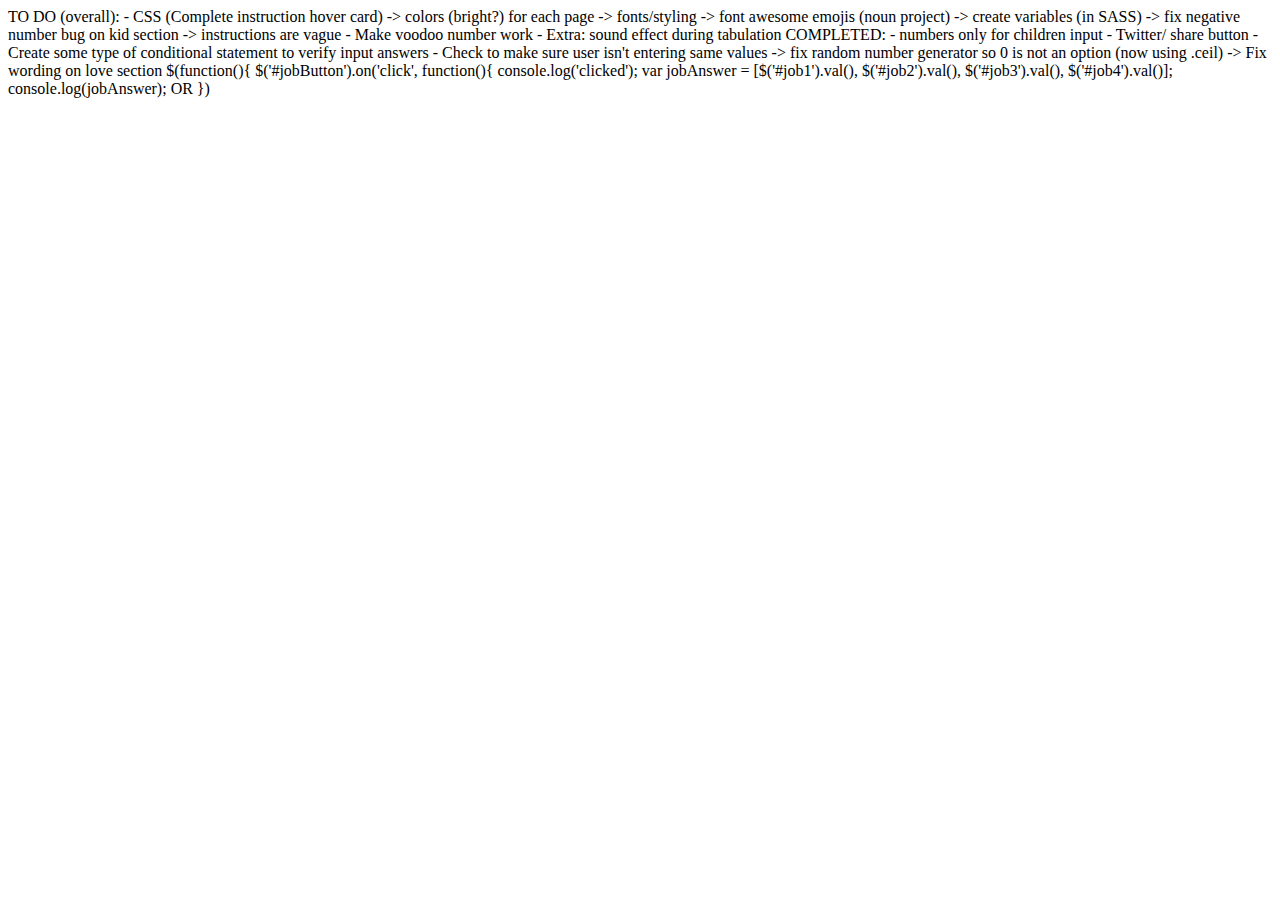
<file: notes/howTos copy.html>
<!DOCTYPE html>
<html lang="en">
<head>
	<meta charset="UTF-8">
	<title>Document</title>
</head>
<body>

	TO DO (overall):
	
	- CSS (Complete instruction hover card)
		-> colors (bright?) for each page
		-> fonts/styling
		-> font awesome emojis (noun project)
		-> create variables (in SASS)
		-> fix negative number bug on kid section
		-> instructions are vague

	- Make voodoo number work 
	- Extra: sound effect during tabulation

	COMPLETED:

	- numbers only for children input
	- Twitter/ share button
	- Create some type of conditional statement to verify input answers
	- Check to make sure user isn't entering same values
	-> fix random number generator so 0 is not an option (now using .ceil)
	-> Fix wording on love section 


	
	<!-- SECTION: HOW GAME WORKS -->
	
	<!-- *Each step outlined in 'HOW GAME LOOKS' will appear on the same page, but display none will help remove previous question and provide a smooth transition between each one (yay!)
	
	1. Page (design, tbd) will have following question: "Do you want us to read your future? Play MASH with us?" when you click on yes it will direct you to next questions.
	
	1 a) The word "MASH" will be highlighted and when hovered will provide instructions for the game. 
	
	2. First box appears on screen with the words "MASH" that describes to users what the Mansion, Apartment, Shack, house options actually mean. A button in the bottom right corner appears with the words "next" which will take user to next screen via display none. This button will hide current information and then will display next info.
	
	3. A second box will show jobs header with four input fields underneath that show where user will include four job options. If user does not enter all four fields a message will pop up that reminds user to fill out entire set of boxes.
	
	A button in the right corner appears with the words "next" which will take user to next screen via display none. This button will hide current information and then will display next info.
	
	4.  A third box will show love header with four input fields underneath that show where user will include four love options. If user does not enter all four fields a message will pop up that reminds user to fill out entire set of boxes.
	
	A button in the right corner appears with the words "next" which will take user to next screen via display none. This button will hide current information and then will display next info.
	
	5. A fifth box will show children header with four input fields underneath that show where user will include four job options. If user does not enter all four fields a message will pop up that reminds user to fill out entire set of boxes.
	
	6. A button in the right corner appears with the words "next" which will take user to next screen that says "Results are being tabulated". Behind the scenes a Math.floor(Math.random()) will come up with a random number between 1 and 15. Once this number is achieved it will appear on screen for 10 seconds (0:30 min). 
	
	7. The random number will be input into MASH options and the correct answer will appear on screen. 
	
	
	<!SECTION: HOW GAME LOOKS -->
	<!-- 1. Title: MASH
	2. Instruction card (can be changed later)
	3. Question section 1 (MASH): 
		- Header: MASH in bold 
		- Box details Mansion Apartment Shack House (MASH)
	
	4. Question section 2 (jobs):
		- Header: Jobs
		- User fills in four job inputs. When user finishes filling in input field they can click on "next" to advance.
	
	5. Question section 3 (Love): 
		- Header: Love
		- User fills in four love inputs. When user finishes filling in input field they can click on "next" to advance.
	
	6. Question section 4 (children):
		- Header: Kids
		- User fills in four children inputs. When user finishes filling in input field they can click on "next" to advance.
	
	7. Complete quiz:
	
		- User clicks on button that reads "play game" to tabulate random generated number that is then shown on screen (how it works will appear in "how game works" section)
	
	8. Result page:
		- Result page appears and tells user "Your MASH fortune" is being tabulated with animated hearts that appear alongside it. 
	
	9. Fortune:
		- User's fortune appears on screen. Underneath is an option to play again and share on Twitter. 
	 --> 
	<!-- 
	//
	THIS IS A NOTE ABOUT HOW YOU CAN RETURN INPUTS FROM AN ARRAY IN A DIFFERENT WAY -->
	
	$(function(){
		$('#jobButton').on('click', function(){
			console.log('clicked');
	
			var jobAnswer = [$('#job1').val(), $('#job2').val(), $('#job3').val(), $('#job4').val()];
			console.log(jobAnswer);
			
			OR
			<!-- // var jobAnswer = $('#job2').val();
			// console.log(jobAnswer);
	
			// var jobAnswer = $('#job3').val();
			// console.log(jobAnswer);
	
			// var jobAnswer = $('#job4').val();
			// console.log(jobAnswer); -->
		})</div>
	
</body>
</html>
</file>
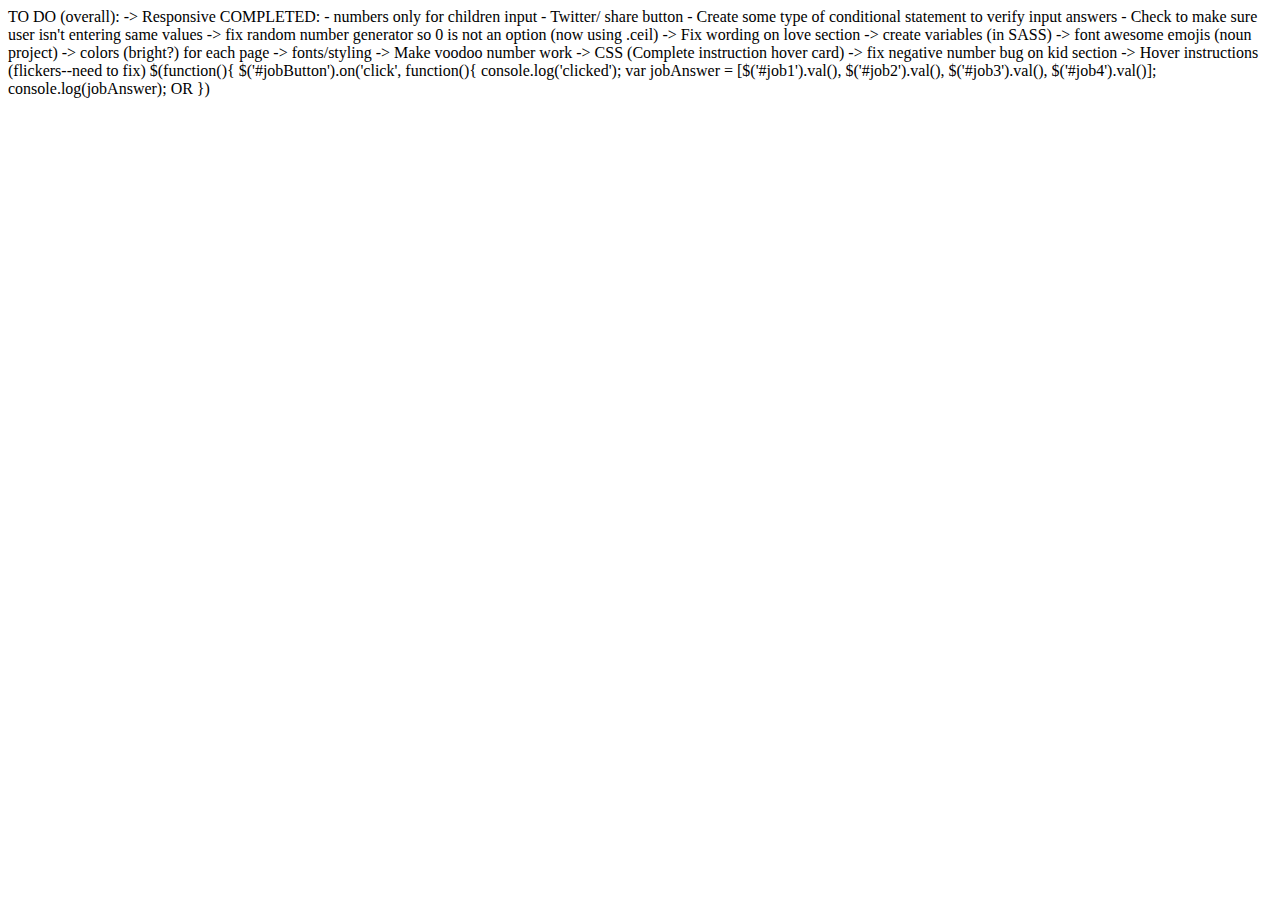
<file: notes/howTos.html>
<!DOCTYPE html>
<html lang="en">
<head>
	<meta charset="UTF-8">
	<title>Document</title>
</head>
<body>

	TO DO (overall):
	
	-> Responsive






	COMPLETED:

	- numbers only for children input
	- Twitter/ share button
	- Create some type of conditional statement to verify input answers
	- Check to make sure user isn't entering same values
	-> fix random number generator so 0 is not an option (now using .ceil)
	-> Fix wording on love section 
	-> create variables (in SASS)
	-> font awesome emojis (noun project)
	-> colors (bright?) for each page
	-> fonts/styling
	-> Make voodoo number work 
	-> CSS (Complete instruction hover card)
	-> fix negative number bug on kid section
	-> Hover instructions (flickers--need to fix)


	
	<!-- SECTION: HOW GAME WORKS -->
	
	<!-- *Each step outlined in 'HOW GAME LOOKS' will appear on the same page, but display none will help remove previous question and provide a smooth transition between each one (yay!)
	
	1. Page (design, tbd) will have following question: "Do you want us to read your future? Play MASH with us?" when you click on yes it will direct you to next questions.
	
	1 a) The word "MASH" will be highlighted and when hovered will provide instructions for the game. 
	
	2. First box appears on screen with the words "MASH" that describes to users what the Mansion, Apartment, Shack, house options actually mean. A button in the bottom right corner appears with the words "next" which will take user to next screen via display none. This button will hide current information and then will display next info.
	
	3. A second box will show jobs header with four input fields underneath that show where user will include four job options. If user does not enter all four fields a message will pop up that reminds user to fill out entire set of boxes.
	
	A button in the right corner appears with the words "next" which will take user to next screen via display none. This button will hide current information and then will display next info.
	
	4.  A third box will show love header with four input fields underneath that show where user will include four love options. If user does not enter all four fields a message will pop up that reminds user to fill out entire set of boxes.
	
	A button in the right corner appears with the words "next" which will take user to next screen via display none. This button will hide current information and then will display next info.
	
	5. A fifth box will show children header with four input fields underneath that show where user will include four job options. If user does not enter all four fields a message will pop up that reminds user to fill out entire set of boxes.
	
	6. A button in the right corner appears with the words "next" which will take user to next screen that says "Results are being tabulated". Behind the scenes a Math.floor(Math.random()) will come up with a random number between 1 and 15. Once this number is achieved it will appear on screen for 10 seconds (0:30 min). 
	
	7. The random number will be input into MASH options and the correct answer will appear on screen. 
	
	
	<!SECTION: HOW GAME LOOKS -->
	<!-- 1. Title: MASH
	2. Instruction card (can be changed later)
	3. Question section 1 (MASH): 
		- Header: MASH in bold 
		- Box details Mansion Apartment Shack House (MASH)
	
	4. Question section 2 (jobs):
		- Header: Jobs
		- User fills in four job inputs. When user finishes filling in input field they can click on "next" to advance.
	
	5. Question section 3 (Love): 
		- Header: Love
		- User fills in four love inputs. When user finishes filling in input field they can click on "next" to advance.
	
	6. Question section 4 (children):
		- Header: Kids
		- User fills in four children inputs. When user finishes filling in input field they can click on "next" to advance.
	
	7. Complete quiz:
	
		- User clicks on button that reads "play game" to tabulate random generated number that is then shown on screen (how it works will appear in "how game works" section)
	
	8. Result page:
		- Result page appears and tells user "Your MASH fortune" is being tabulated with animated hearts that appear alongside it. 
	
	9. Fortune:
		- User's fortune appears on screen. Underneath is an option to play again and share on Twitter. 
	 --> 
	<!-- 
	//
	THIS IS A NOTE ABOUT HOW YOU CAN RETURN INPUTS FROM AN ARRAY IN A DIFFERENT WAY -->
	
	$(function(){
		$('#jobButton').on('click', function(){
			console.log('clicked');
	
			var jobAnswer = [$('#job1').val(), $('#job2').val(), $('#job3').val(), $('#job4').val()];
			console.log(jobAnswer);
			
			OR
			<!-- // var jobAnswer = $('#job2').val();
			// console.log(jobAnswer);
	
			// var jobAnswer = $('#job3').val();
			// console.log(jobAnswer);
	
			// var jobAnswer = $('#job4').val();
			// console.log(jobAnswer); -->
		})</div>
	
</body>
</html>
</file>
